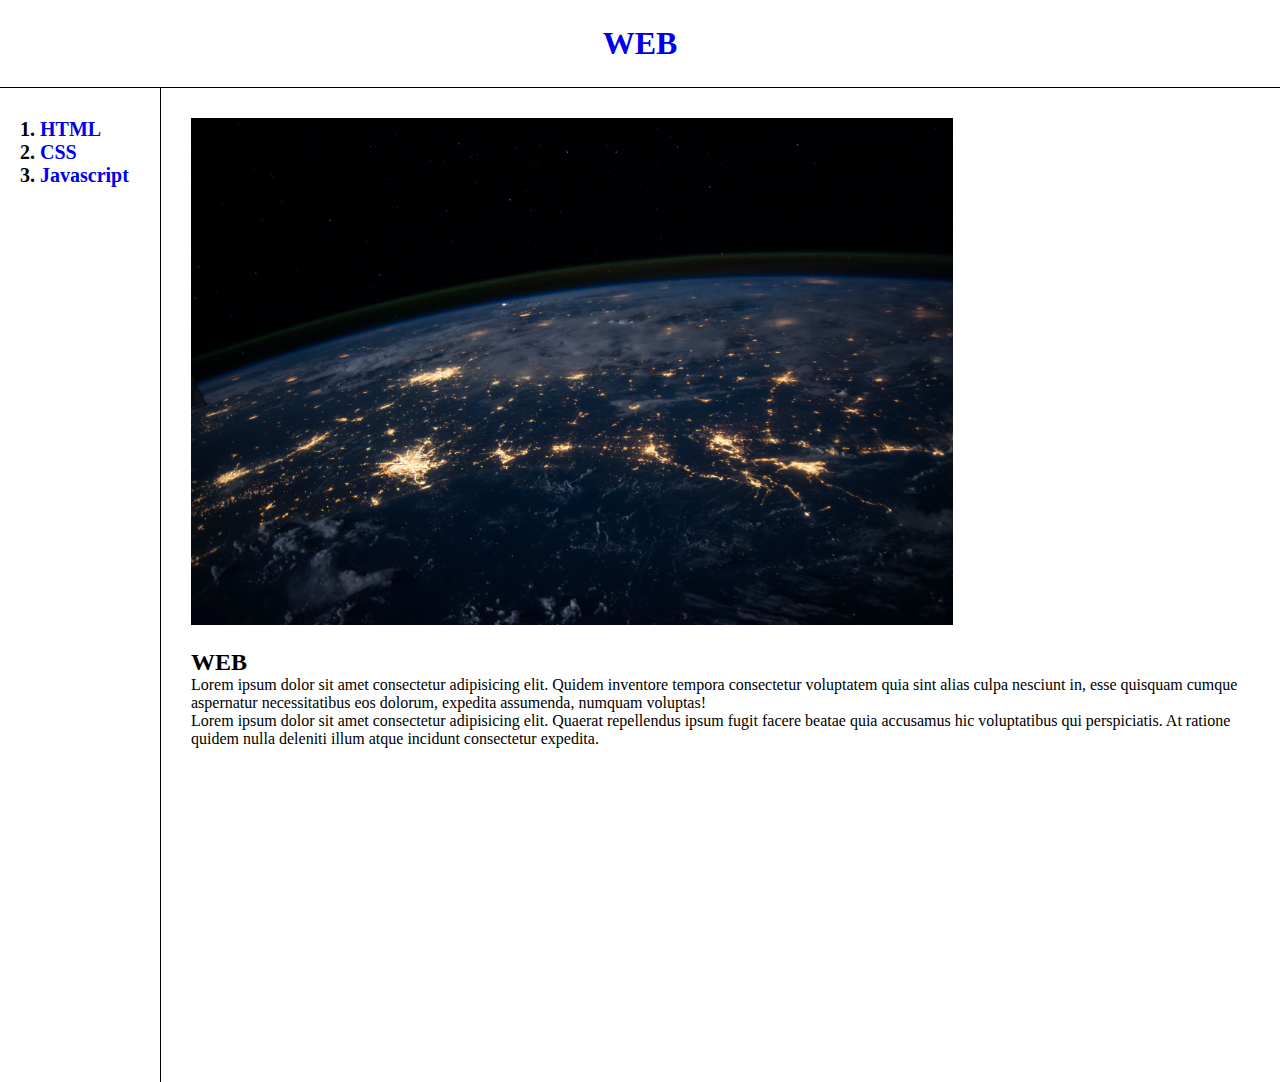
<file: index.html>
<!DOCTYPE html>
<html>
<head>
    <title>WEB - WELCOME</title>
    <meta charset="utf-8">
    <link rel="stylesheet" href="style.css">
</head>
<body>
    <h1><a href="index.html" target="_blank" title="WEB">WEB</a></h1>
    <div id="grid">
    <ol>
        <li><a href="01.html" target="_blank" title="HTML">HTML</a></li>
        <li><a href="02.html" target="_blank" title="CSS">CSS</a></li>
        <li><a href="03.html" target="_blank" title="Javascript">Javascript</a></li>
    </ol>
    <div id="article">
        <img src="index.jpg" width="70%">
        <h2>WEB</h2>
        <p>Lorem ipsum dolor sit amet consectetur adipisicing elit. Quidem inventore tempora consectetur voluptatem quia sint alias culpa nesciunt in, esse quisquam cumque aspernatur necessitatibus eos dolorum, expedita assumenda, numquam voluptas!<br>Lorem ipsum dolor sit amet consectetur adipisicing elit. Quaerat repellendus ipsum fugit facere beatae quia accusamus hic voluptatibus qui perspiciatis. At ratione quidem nulla deleniti illum atque incidunt consectetur expedita.</p>
        <p>
        <iframe width="70%" height="315" src="https://www.youtube.com/embed/tZooW6PritE" title="YouTube video player" frameborder="0" allow="accelerometer; autoplay; clipboard-write; encrypted-media; gyroscope; picture-in-picture" allowfullscreen></iframe>
        </p>
        <div id="disqus_thread"></div>
<script>
    /**
    *  RECOMMENDED CONFIGURATION VARIABLES: EDIT AND UNCOMMENT THE SECTION BELOW TO INSERT DYNAMIC VALUES FROM YOUR PLATFORM OR CMS.
    *  LEARN WHY DEFINING THESE VARIABLES IS IMPORTANT: https://disqus.com/admin/universalcode/#configuration-variables    */
    /*
    var disqus_config = function () {
    this.page.url = PAGE_URL;  // Replace PAGE_URL with your page's canonical URL variable
    this.page.identifier = PAGE_IDENTIFIER; // Replace PAGE_IDENTIFIER with your page's unique identifier variable
    };
    */
    (function() { // DON'T EDIT BELOW THIS LINE
    var d = document, s = d.createElement('script');
    s.src = 'https://web09-4.disqus.com/embed.js';
    s.setAttribute('data-timestamp', +new Date());
    (d.head || d.body).appendChild(s);
    })();
</script>
<noscript>Please enable JavaScript to view the <a href="https://disqus.com/?ref_noscript">comments powered by Disqus.</a></noscript>

<!--Start of Tawk.to Script-->
<script type="text/javascript">
    var Tawk_API=Tawk_API||{}, Tawk_LoadStart=new Date();
    (function(){
    var s1=document.createElement("script"),s0=document.getElementsByTagName("script")[0];
    s1.async=true;
    s1.src='https://embed.tawk.to/606b0a56f7ce18270937322d/1f2h20p5r';
    s1.charset='UTF-8';
    s1.setAttribute('crossorigin','*');
    s0.parentNode.insertBefore(s1,s0);
    })();
    </script>
    <!--End of Tawk.to Script-->
    </div>
    </div>
</body>
</html>
</file>
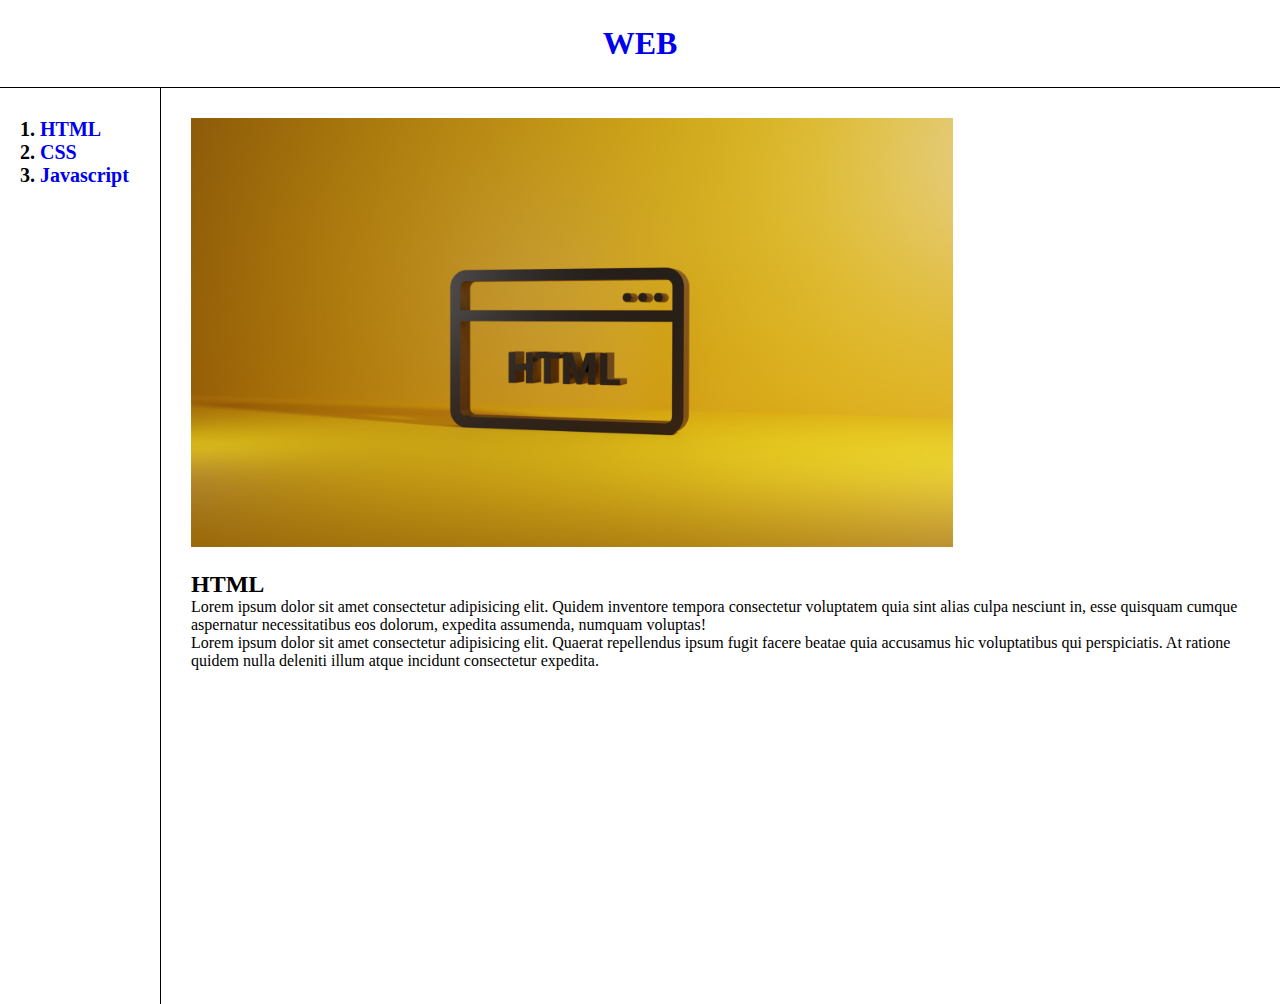
<file: 01.html>
<!DOCTYPE html>
<html>
<head>
    <title>WEB - HTML</title>
    <meta charset="utf-8">
    <link rel="stylesheet" href="style.css">
</head>
<body>
    <h1><a href="index.html" target="_blank" title="WEB">WEB</a></h1>
    <div id="grid">
    <ol>
        <li><a href="01.html" target="_blank" title="HTML">HTML</a></li>
        <li><a href="02.html" target="_blank" title="CSS">CSS</a></li>
        <li><a href="03.html" target="_blank" title="Javascript">Javascript</a></li>
    </ol>
    <div id="article">
        <img src="01.jpg" width="70%">
        <h2>HTML</h2>
        <p>Lorem ipsum dolor sit amet consectetur adipisicing elit. Quidem inventore tempora consectetur voluptatem quia sint alias culpa nesciunt in, esse quisquam cumque aspernatur necessitatibus eos dolorum, expedita assumenda, numquam voluptas!<br>Lorem ipsum dolor sit amet consectetur adipisicing elit. Quaerat repellendus ipsum fugit facere beatae quia accusamus hic voluptatibus qui perspiciatis. At ratione quidem nulla deleniti illum atque incidunt consectetur expedita.</p>
        <p>
            <iframe width="70%" height="315" src="https://www.youtube.com/embed/Z7uBInm1PJY" title="YouTube video player" frameborder="0" allow="accelerometer; autoplay; clipboard-write; encrypted-media; gyroscope; picture-in-picture" allowfullscreen></iframe>
        </p>
        <div id="disqus_thread"></div>
<script>
    /**
    *  RECOMMENDED CONFIGURATION VARIABLES: EDIT AND UNCOMMENT THE SECTION BELOW TO INSERT DYNAMIC VALUES FROM YOUR PLATFORM OR CMS.
    *  LEARN WHY DEFINING THESE VARIABLES IS IMPORTANT: https://disqus.com/admin/universalcode/#configuration-variables    */
    /*
    var disqus_config = function () {
    this.page.url = PAGE_URL;  // Replace PAGE_URL with your page's canonical URL variable
    this.page.identifier = PAGE_IDENTIFIER; // Replace PAGE_IDENTIFIER with your page's unique identifier variable
    };
    */
    (function() { // DON'T EDIT BELOW THIS LINE
    var d = document, s = d.createElement('script');
    s.src = 'https://web09-4.disqus.com/embed.js';
    s.setAttribute('data-timestamp', +new Date());
    (d.head || d.body).appendChild(s);
    })();
</script>
<noscript>Please enable JavaScript to view the <a href="https://disqus.com/?ref_noscript">comments powered by Disqus.</a></noscript>

<!--Start of Tawk.to Script-->
<script type="text/javascript">
    var Tawk_API=Tawk_API||{}, Tawk_LoadStart=new Date();
    (function(){
    var s1=document.createElement("script"),s0=document.getElementsByTagName("script")[0];
    s1.async=true;
    s1.src='https://embed.tawk.to/606b0a56f7ce18270937322d/1f2h20p5r';
    s1.charset='UTF-8';
    s1.setAttribute('crossorigin','*');
    s0.parentNode.insertBefore(s1,s0);
    })();
    </script>
    <!--End of Tawk.to Script-->
    </div>
    </div>
</body>
</html>
</file>
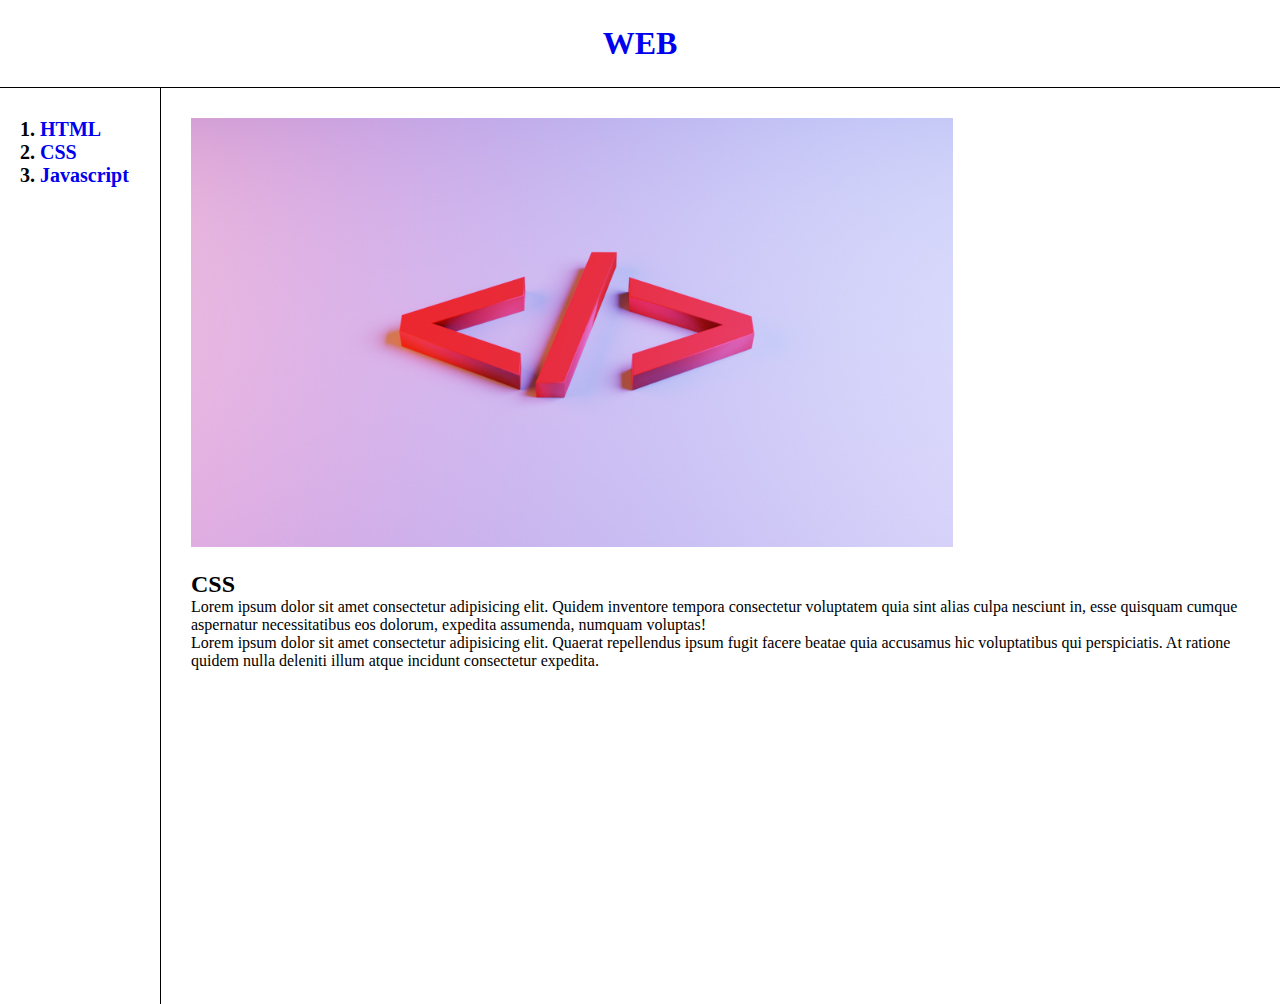
<file: 02.html>
<!DOCTYPE html>
<html>
<head>
    <title>WEB - WELCOME</title>
    <meta charset="utf-8">
    <link rel="stylesheet" href="style.css">
</head>
<body>
    <h1><a href="index.html" target="_blank" title="WEB">WEB</a></h1>
    <div id="grid">
    <ol>
        <li><a href="01.html" target="_blank" title="HTML">HTML</a></li>
        <li><a href="02.html" target="_blank" title="CSS">CSS</a></li>
        <li><a href="03.html" target="_blank" title="Javascript">Javascript</a></li>
    </ol>
    <div id="article">
        <img src="02.jpg" width="70%">
        <h2>CSS</h2>
        <p>Lorem ipsum dolor sit amet consectetur adipisicing elit. Quidem inventore tempora consectetur voluptatem quia sint alias culpa nesciunt in, esse quisquam cumque aspernatur necessitatibus eos dolorum, expedita assumenda, numquam voluptas!<br>Lorem ipsum dolor sit amet consectetur adipisicing elit. Quaerat repellendus ipsum fugit facere beatae quia accusamus hic voluptatibus qui perspiciatis. At ratione quidem nulla deleniti illum atque incidunt consectetur expedita.</p>
        <p>
            <iframe width="70%" height="315" src="https://www.youtube.com/embed/Ok0bBJPtgJI" title="YouTube video player" frameborder="0" allow="accelerometer; autoplay; clipboard-write; encrypted-media; gyroscope; picture-in-picture" allowfullscreen></iframe>
        </p>
        <div id="disqus_thread"></div>
<script>
    /**
    *  RECOMMENDED CONFIGURATION VARIABLES: EDIT AND UNCOMMENT THE SECTION BELOW TO INSERT DYNAMIC VALUES FROM YOUR PLATFORM OR CMS.
    *  LEARN WHY DEFINING THESE VARIABLES IS IMPORTANT: https://disqus.com/admin/universalcode/#configuration-variables    */
    /*
    var disqus_config = function () {
    this.page.url = PAGE_URL;  // Replace PAGE_URL with your page's canonical URL variable
    this.page.identifier = PAGE_IDENTIFIER; // Replace PAGE_IDENTIFIER with your page's unique identifier variable
    };
    */
    (function() { // DON'T EDIT BELOW THIS LINE
    var d = document, s = d.createElement('script');
    s.src = 'https://web09-4.disqus.com/embed.js';
    s.setAttribute('data-timestamp', +new Date());
    (d.head || d.body).appendChild(s);
    })();
</script>
<noscript>Please enable JavaScript to view the <a href="https://disqus.com/?ref_noscript">comments powered by Disqus.</a></noscript>

<!--Start of Tawk.to Script-->
<script type="text/javascript">
    var Tawk_API=Tawk_API||{}, Tawk_LoadStart=new Date();
    (function(){
    var s1=document.createElement("script"),s0=document.getElementsByTagName("script")[0];
    s1.async=true;
    s1.src='https://embed.tawk.to/606b0a56f7ce18270937322d/1f2h20p5r';
    s1.charset='UTF-8';
    s1.setAttribute('crossorigin','*');
    s0.parentNode.insertBefore(s1,s0);
    })();
    </script>
    <!--End of Tawk.to Script-->
    </div>
    </div>
</body>
</html>
</file>
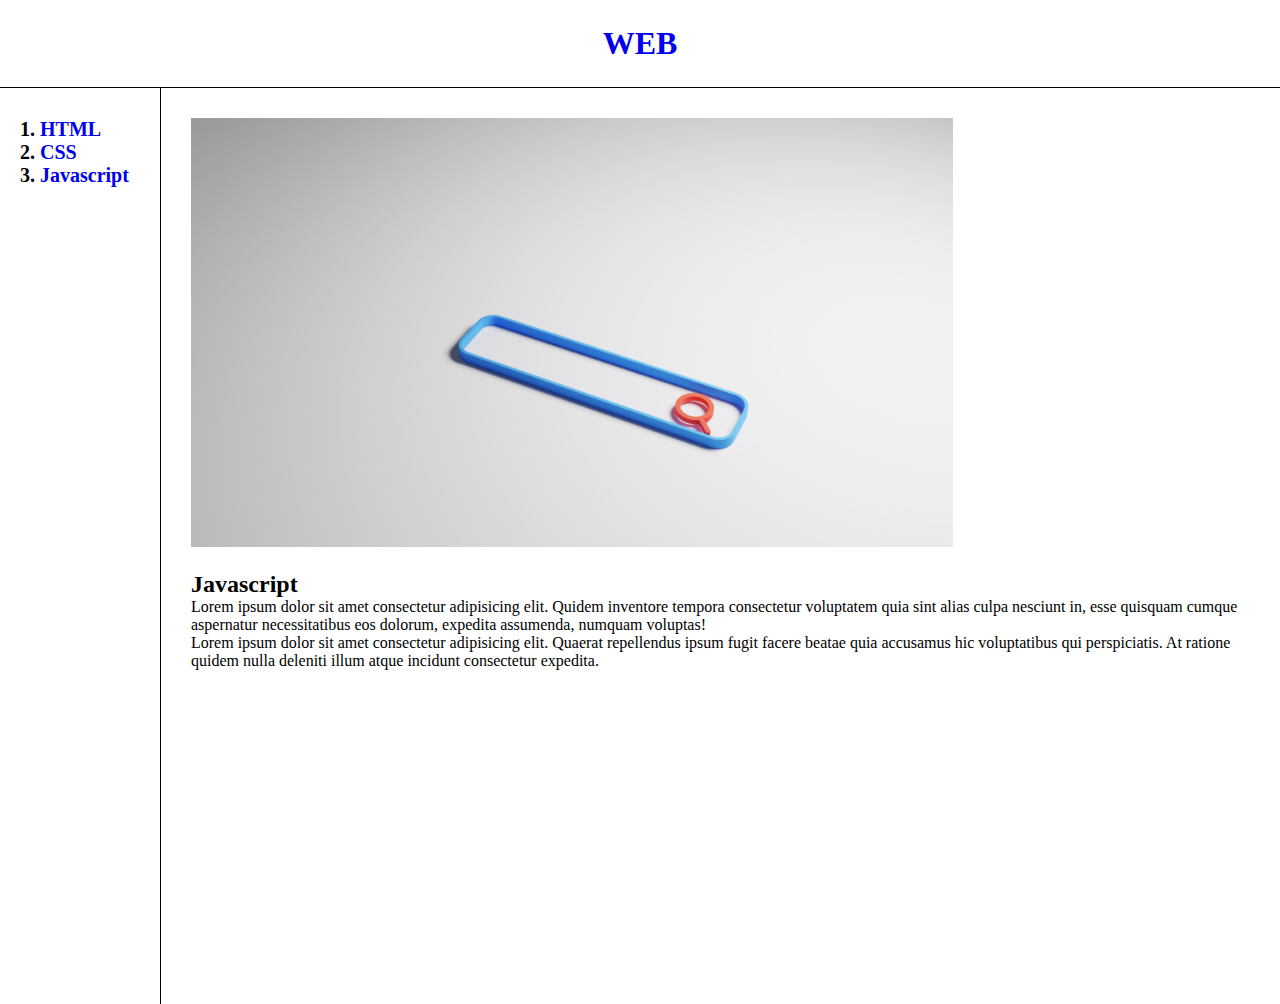
<file: 03.html>
<!DOCTYPE html>
<html>
<head>
    <title>WEB - WELCOME</title>
    <meta charset="utf-8">
    <link rel="stylesheet" href="style.css">
</head>
<body>
    <h1><a href="index.html" target="_blank" title="WEB">WEB</a></h1>
    <div id="grid">
    <ol>
        <li><a href="01.html" target="_blank" title="HTML">HTML</a></li>
        <li><a href="02.html" target="_blank" title="CSS">CSS</a></li>
        <li><a href="03.html" target="_blank" title="Javascript">Javascript</a></li>
    </ol>
    <div id="article">
        <img src="03.jpg" width="70%">
        <h2>Javascript</h2>
        <p>Lorem ipsum dolor sit amet consectetur adipisicing elit. Quidem inventore tempora consectetur voluptatem quia sint alias culpa nesciunt in, esse quisquam cumque aspernatur necessitatibus eos dolorum, expedita assumenda, numquam voluptas!<br>Lorem ipsum dolor sit amet consectetur adipisicing elit. Quaerat repellendus ipsum fugit facere beatae quia accusamus hic voluptatibus qui perspiciatis. At ratione quidem nulla deleniti illum atque incidunt consectetur expedita.</p>
        <p>
            <iframe width="70%" height="315" src="https://www.youtube.com/embed/dPRtcRwKo-Y" title="YouTube video player" frameborder="0" allow="accelerometer; autoplay; clipboard-write; encrypted-media; gyroscope; picture-in-picture" allowfullscreen></iframe>
        </p>
        <div id="disqus_thread"></div>
<script>
    /**
    *  RECOMMENDED CONFIGURATION VARIABLES: EDIT AND UNCOMMENT THE SECTION BELOW TO INSERT DYNAMIC VALUES FROM YOUR PLATFORM OR CMS.
    *  LEARN WHY DEFINING THESE VARIABLES IS IMPORTANT: https://disqus.com/admin/universalcode/#configuration-variables    */
    /*
    var disqus_config = function () {
    this.page.url = PAGE_URL;  // Replace PAGE_URL with your page's canonical URL variable
    this.page.identifier = PAGE_IDENTIFIER; // Replace PAGE_IDENTIFIER with your page's unique identifier variable
    };
    */
    (function() { // DON'T EDIT BELOW THIS LINE
    var d = document, s = d.createElement('script');
    s.src = 'https://web09-4.disqus.com/embed.js';
    s.setAttribute('data-timestamp', +new Date());
    (d.head || d.body).appendChild(s);
    })();
</script>
<noscript>Please enable JavaScript to view the <a href="https://disqus.com/?ref_noscript">comments powered by Disqus.</a></noscript>

<!--Start of Tawk.to Script-->
<script type="text/javascript">
    var Tawk_API=Tawk_API||{}, Tawk_LoadStart=new Date();
    (function(){
    var s1=document.createElement("script"),s0=document.getElementsByTagName("script")[0];
    s1.async=true;
    s1.src='https://embed.tawk.to/606b0a56f7ce18270937322d/1f2h20p5r';
    s1.charset='UTF-8';
    s1.setAttribute('crossorigin','*');
    s0.parentNode.insertBefore(s1,s0);
    })();
    </script>
    <!--End of Tawk.to Script-->
    </div>
    </div>
</body>
</html>
</file>
<file: style.css>
body {
    margin: 0;
}
h1 {
    text-align: center;
}
a {
    text-decoration: none;
}
img {
    padding-top: 30px;
}
h1 {
    margin-top: 25px;
    margin-bottom: 25px;
}
h2 {
    margin-bottom: 0;
}
iframe {
    padding-top: 15px;
}
#grid {
    display: grid;
    grid-template-columns: 160px 1fr;
    border-top: 1px solid black;
}
#grid ol {
    font-weight: bolder;
    font-size: 20px;
    padding-top: 30px;
    margin:0;
}
#article {
    border-left: 1px solid black;
    padding-left: 30px;
}
#grid p {
    margin: 0;
}
@media(max-width:700px) {
    #grid {
        display: block;
    }
}
</file>
